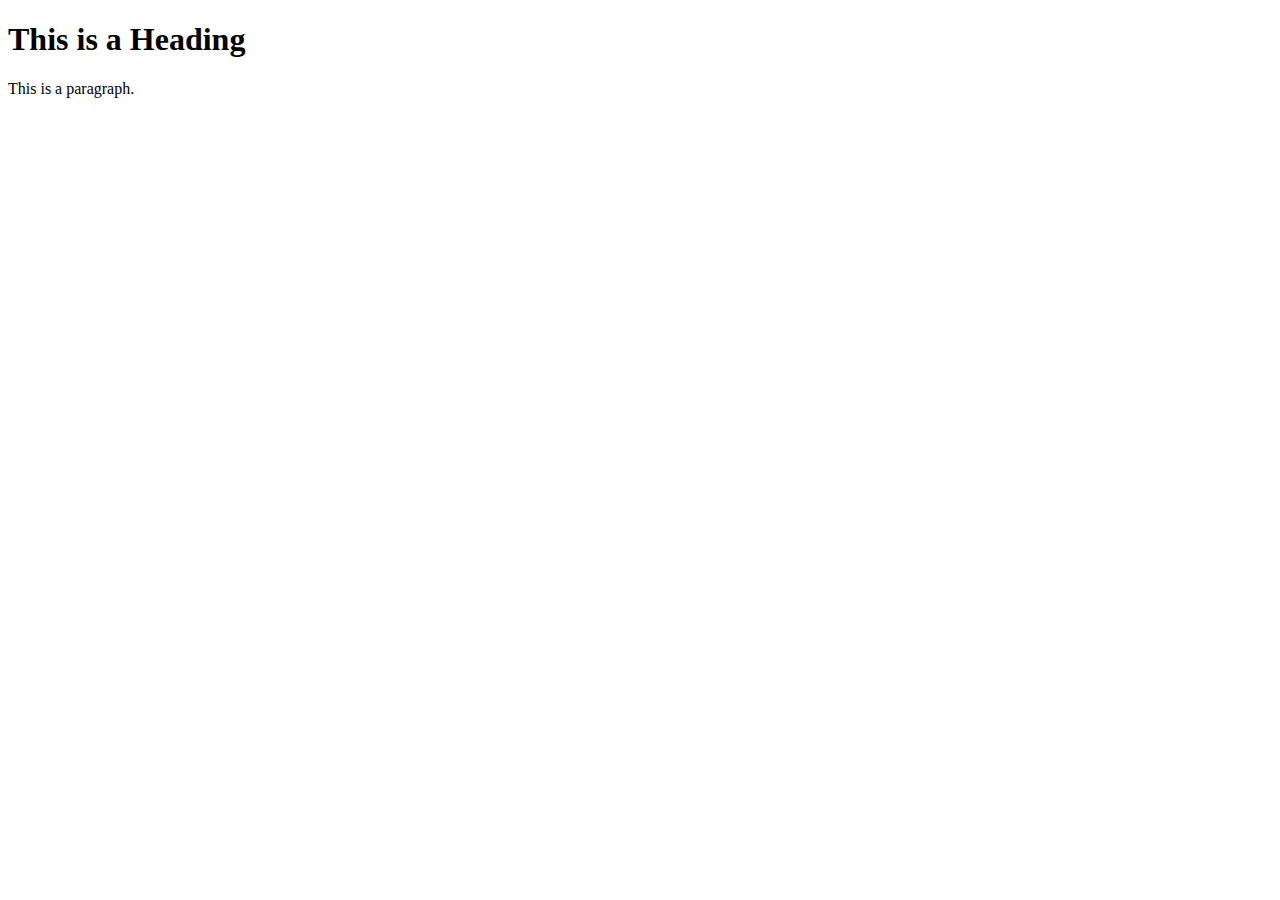
<file: lab01/index.html>
<!DOCTYPE html>
<html>
  <link rel="stylesheet" href="styles.css">
<head>
  <link rel="stylesheet" href="styles.css">
<title>Page Title</title>
</head>
<body>

<h1>This is a Heading</h1>
<p>This is a paragraph.</p>

</body>
</html>
</file>
<file: lab01/styles.css>
<link rel="stylesheet" href="styles.css">
body { background: #099; }
</file>
